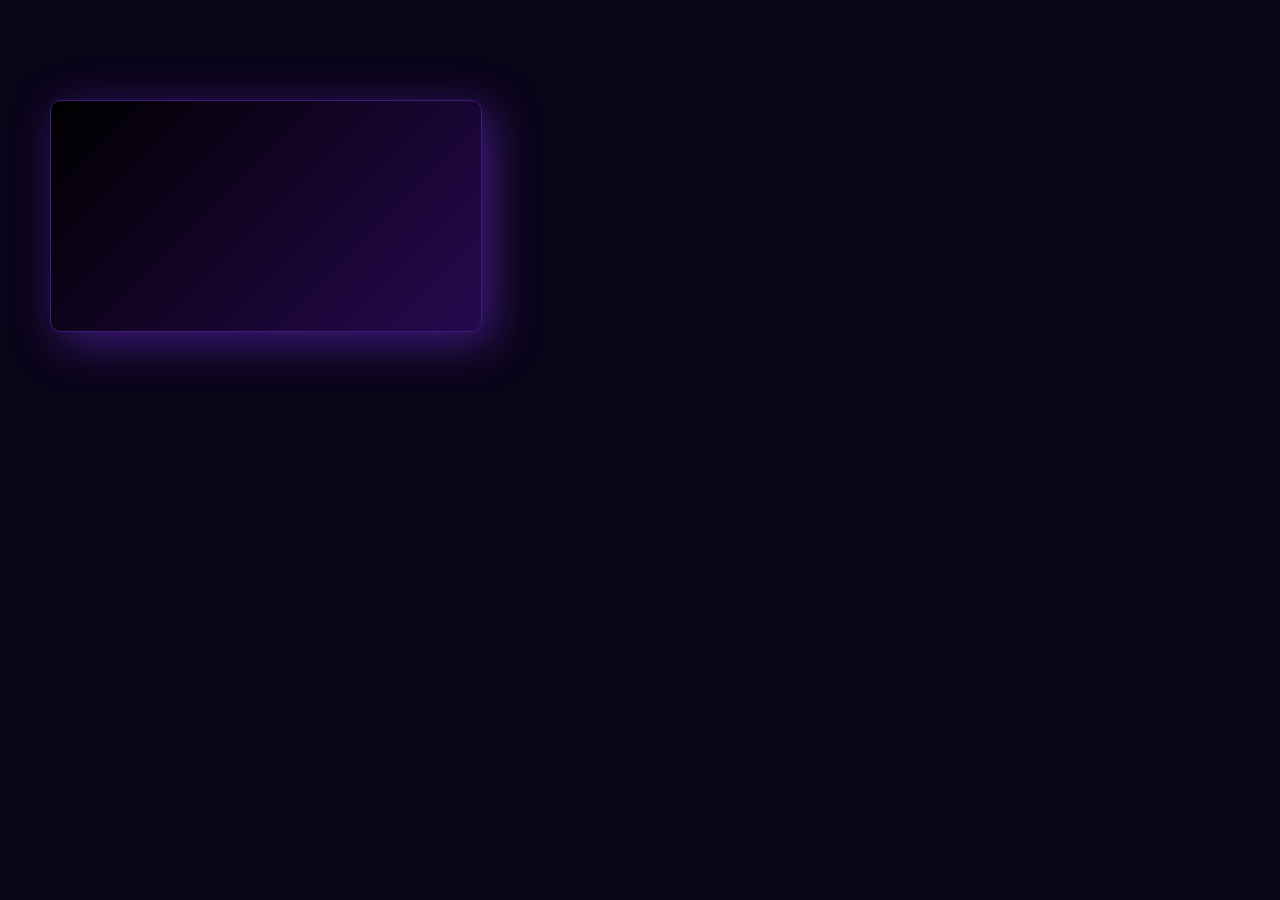
<file: box-shadow/index.html>
<!DOCTYPE html>
<html lang="en">
  <head>
    <meta charset="UTF-8" />
    <meta name="viewport" content="width=device-width, initial-scale=1.0" />
    <title>Document</title>
    <link rel="stylesheet" href="main.css" />
  </head>
  <body>
    <div class="container"></div>
  </body>
</html>
</file>
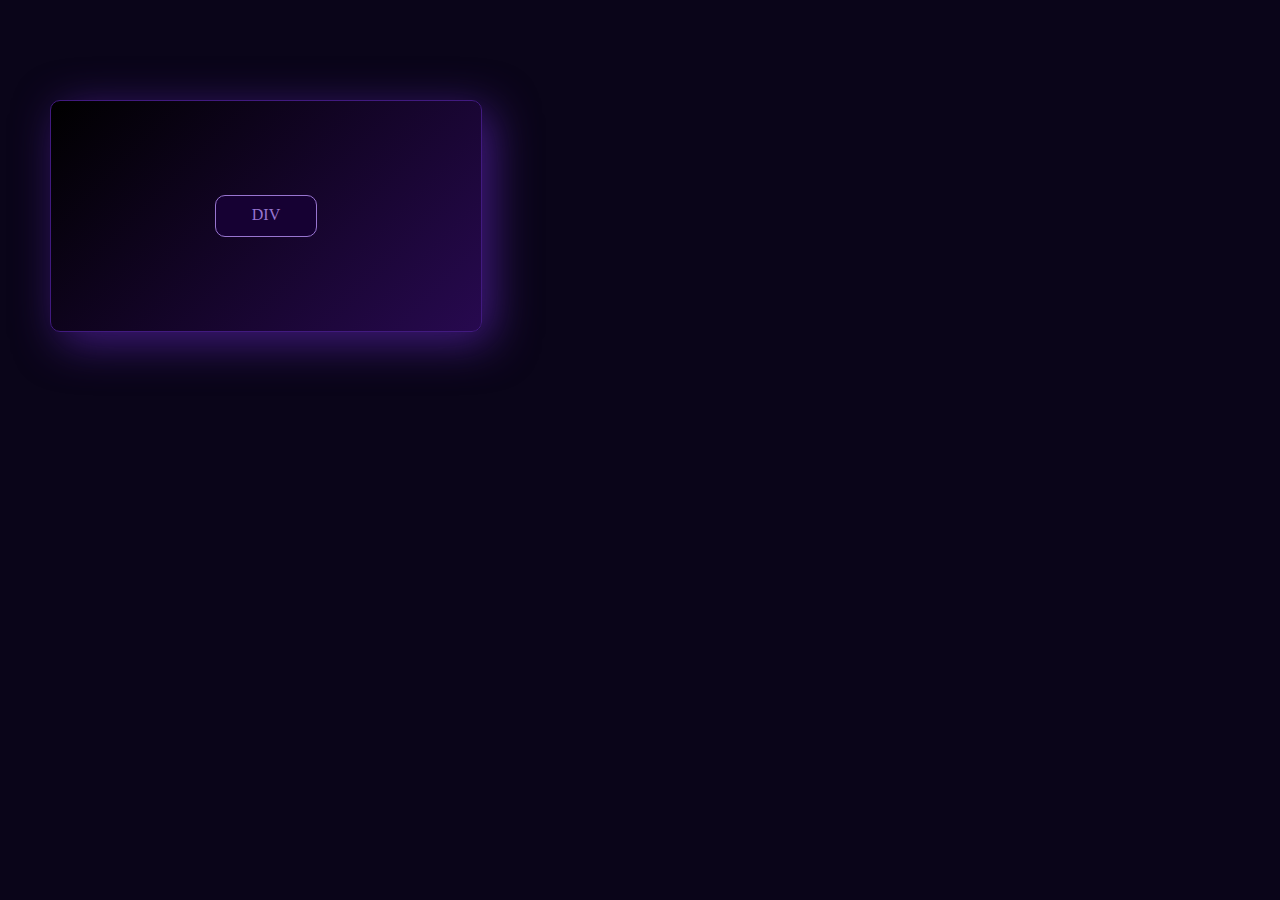
<file: center-div/index.html>
<!DOCTYPE html>
<html lang="en">
  <head>
    <meta charset="UTF-8" />
    <meta name="viewport" content="width=device-width, initial-scale=1.0" />
    <title>Document</title>
    <link rel="stylesheet" href="main.css" />
  </head>
  <body>
    <div class="container">
      <div class="child">
        <span>DIV</span>
      </div>
    </div>
  </body>
</html>
</file>
<file: box-shadow/main.css>
body {
  margin-top: 100px;
  margin-left: 50px;
  background-color: #0a0519;
}

.container {
  width: 400px;
  height: 200px;
  padding: 15px;
  border: 1px solid #411a7f;
  border-radius: 10px;
  background-image: linear-gradient(135deg, #000000, #27094f);
  box-shadow: 10px 10px 45px #411a7f;
}
</file>
<file: center-div/main.css>
body {
  margin-top: 100px;
  margin-left: 50px;
  background-color: #0a0519;
}

.container {
  width: 400px;
  height: 200px;
  padding: 15px;
  border: 1px solid #411a7f;
  border-radius: 10px;
  background-image: linear-gradient(135deg, #000000, #27094f);
  box-shadow: 10px 10px 45px #411a7f;
}

.container .child {
  width: 100px;
  height: 30px;
  text-align: center;
  background-color: #160133;
  color: #9875d0;
  padding-top: 10px;
  border: 1px solid #9875d0;
  border-radius: 10px;
}

/** Method 1 **/

.container {
  display: flex;
  align-items: center;
  justify-content: center;
}

/** Method 2 **/

/* .container {
  display: grid;
  place-items: center;
} */

/** Method 3 **/

/* .container {
  position: relative;
}
.container .child {
  position: absolute;
  top: 50%;
  left: 50%;
  transform: translate(-50%, -50%);
} */
</file>
